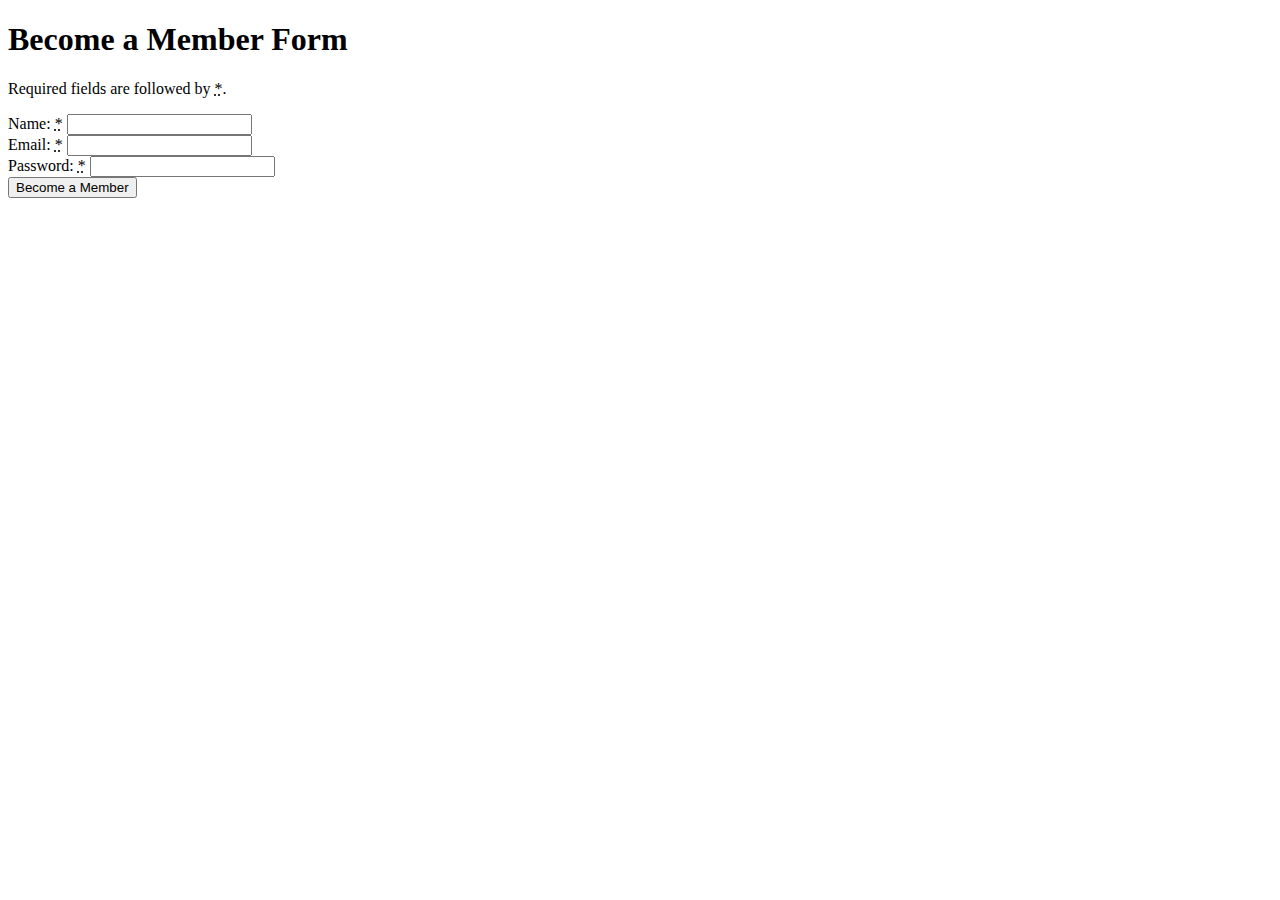
<file: popup-become-a-member.html>
<!DOCTYPE html>
<html lang="en">
<head>
    <meta charset="UTF-8">
    <meta http-equiv="X-UA-Compatible" content="IE=edge">
    <meta name="viewport" content="width=device-width, initial-scale=1.0">
    <title>Crowdme</title>
</head>
<body>
    <div class="header-member-popup">
        <form action="#" method="get" class="member-popup">
            <section class="popup-fields">
                <h1 class="popup-fields-header">Become a Member Form</h1>
                <p class="popup-fields-paragraph">Required fields are followed by <abbr title="required">*</abbr>.</p>
                <div class="popup-field-wrapper">
                    <label for="username">Name: <abbr title="required">*</abbr></label>
                    <input id="username" type="text" name="username">
                </div>
                <div class="popup-field-wrapper">
                    <label for="email">Email: <abbr title="required">*</abbr></label>
                    <input id="email" type="text" name="email">
                </div>
                <div class="popup-field-wrapper">
                    <label for="password">Password: <abbr title="required">*</abbr></label>
                    <input id="password" type="password" name="password">
                </div>
                <button class="member-popup-button" type="submit">Become a Member</button>
            </section>
        </form>
    </div>
</body>
</html>
</file>
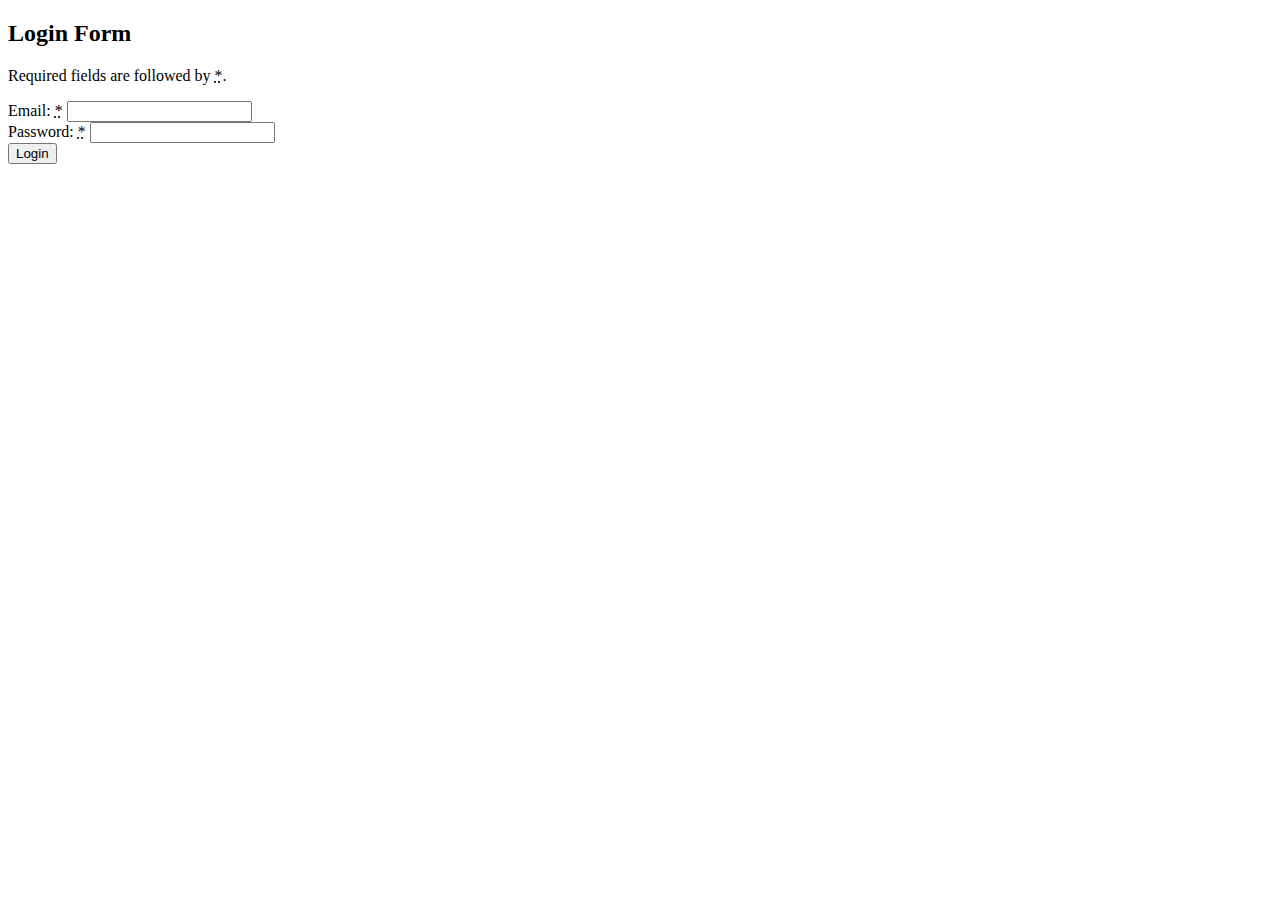
<file: popup-login.html>
<!DOCTYPE html>
<html lang="en">
<head>
    <meta charset="UTF-8">
    <meta http-equiv="X-UA-Compatible" content="IE=edge">
    <meta name="viewport" content="width=device-width, initial-scale=1.0">
    <title>Document</title>
</head>
<body>
    <div class="user-login-popup">
        <form action="#" method="get" class="login-popup">
            <section class="popup-fields">
                <h2 class="popup-fields-header">Login Form</h2>
                <p class="popup-fields-paragraph">Required fields are followed by <abbr title="required">*</abbr>.</p>
                <div class="popup-field-wrapper">
                    <label for="autorization-email">Email: <abbr title="required">*</abbr></label>
                    <input id="autorization-email" type="email" name="email">
                    <span class="email-validate input-validate"></span>
                </div>
                <div class="popup-field-wrapper">
                    <label for="autorization-password">Password: <abbr title="required">*</abbr></label>
                    <input id="autorization-password" type="password" name="password">
                </div>
                <input class="login-popup-button" type="submit" value="Login">
            </section>
        </form>
    </div>
</body>
</html>
</file>
